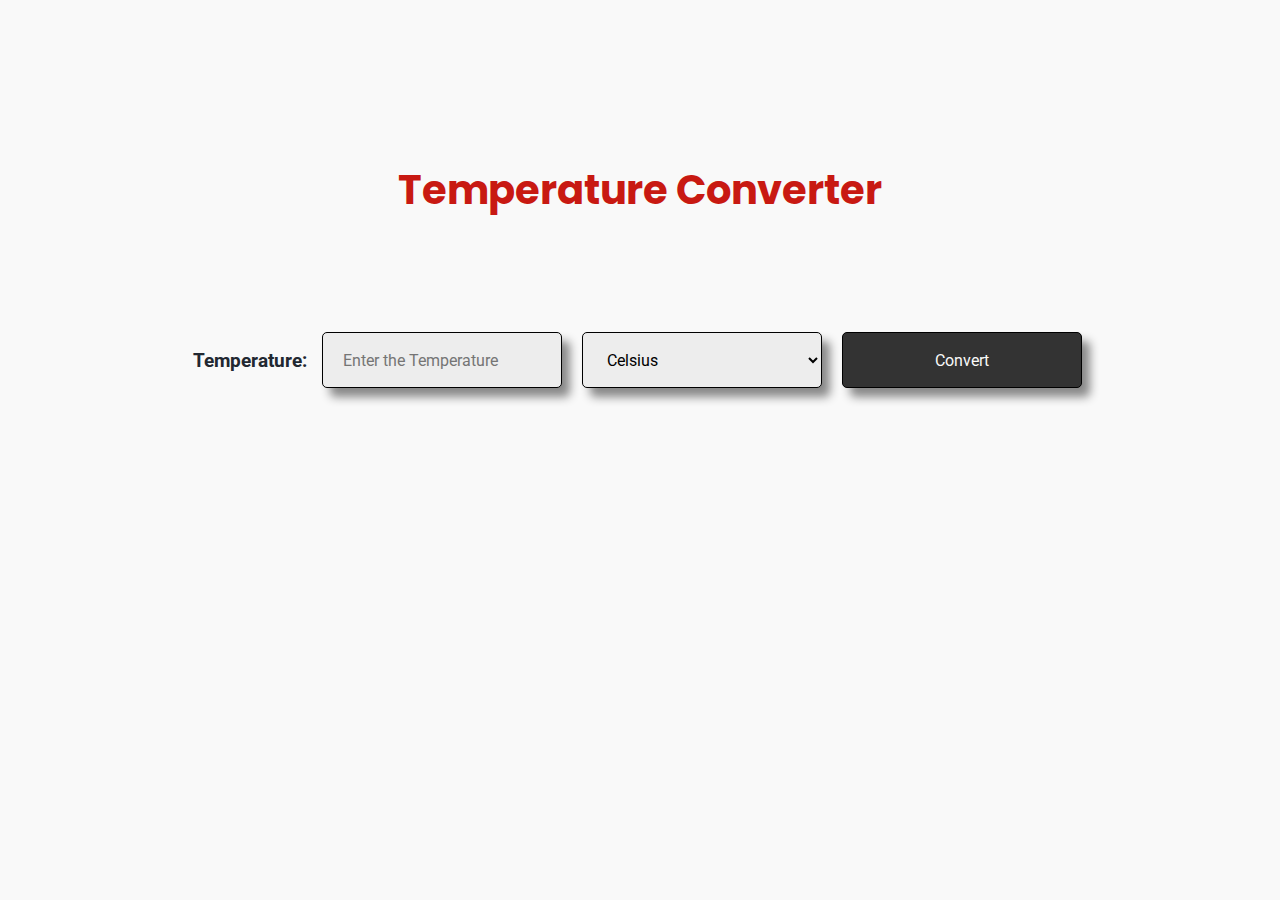
<file: temperature-converter/index.html>
<!DOCTYPE html>
<html lang="en" >
<head>
  <meta charset="UTF-8">
  <title>Temperature Converter</title>
  <link rel="stylesheet" href="style.css">

</head>
<body>
<h1>Temperature Converter</h1>

		<form>
			<div class="container">
				<label for="degree"><strong>Temperature:</strong></label>
				<input type="text" placeholder="Enter the Temperature " name="degree"class="bigger-box"/>
				<label for="temperature"></label>
				<select name="temperature" class="bigger-box">
					<option value="celsius">Celsius</option>
					<option value="fahrenheit">Fahrenheit</option>
				</select>

				<button type="submit" class="bigger-box" id="btn">Convert</button>
			</div>
		</form>

    <h3 id="result"></h3>
    
  <script  src="script.js"></script>

</body>
</html>
</file>
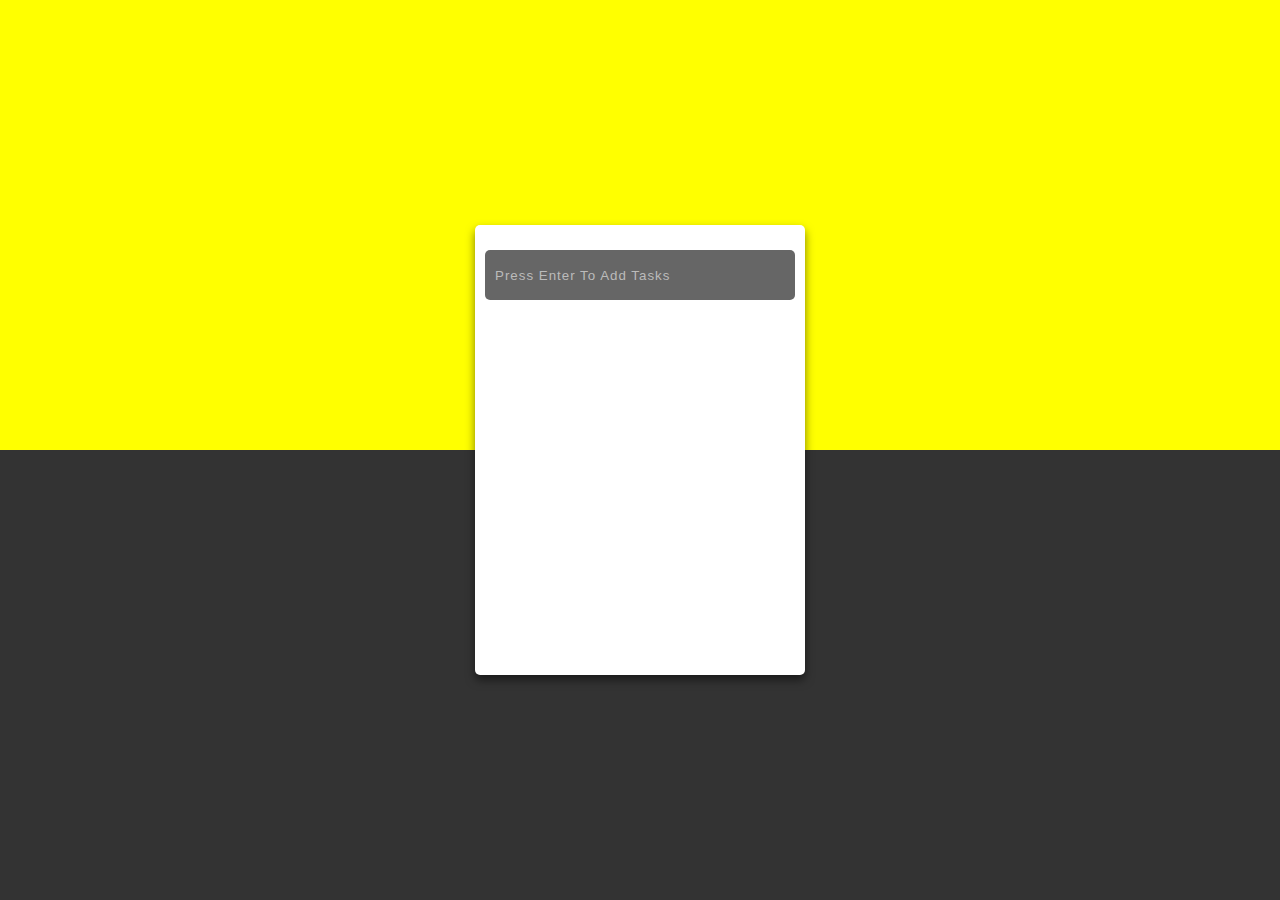
<file: ToDo_List/index.html>
<!DOCTYPE html>
<html lang="en">
<head>
    <meta charset="UTF-8">
    <meta http-equiv="X-UA-Compatible" content="IE=edge">
    <meta name="viewport" content="width=device-width, initial-scale=1.0">
    <title>Document</title>
    <link rel="stylesheet" href="https://cdnjs.cloudflare.com/ajax/libs/font-awesome/5.15.2/css/all.min.css">

    <link rel="stylesheet" href="all.min.css">
    <link rel="stylesheet" href="style.css">
</head>
<body>

    <div class="container">
        <input type="text" id="input" placeholder="press enter to add tasks">
        <ul></ul>
    </div>

    <script src="jquery-3.5.1.min.js"></script>
    <script src="jquey.js"></script>
    
</body>
</html>
</file>
<file: temperature-converter/style.css>
@import url('https://fonts.googleapis.com/css2?family=Poppins:wght@400;700&family=Roboto:wght@400;700&display=swap');

* {
	box-sizing: border-box;
	margin: 0;
	padding: 0;
}

body {
	color: #222831;
	background-color: #f9f9f9;
	font-family: 'Roboto', sans-serif;
	font-size: 1.2rem;
	margin: 0 auto;
	padding: 0 auto;
	max-width: 80%;
  height: 100%;
}

#Layer_1 {
  position: absolute;
  margin-left: auto;
  margin-right: auto;
  left: 0;
  right: 0;
  top: 50px;
}

h1 {
	color: #c81912;
	font-family: 'Poppins', sans-serif;
	font-weight: 700;
	font-size: 2.5rem;
	text-align: center;
	padding-top: 10rem;
	padding-bottom: 7rem;
}

.container {
	display: flex;
	flex-direction: row;
	flex-wrap: wrap;
	align-items: center;
	justify-content: center;
  min-height: 100%;
}

.bigger-box {
	font-family: 'Roboto', sans-serif;
	font-size: 1rem;
	background-color: #ededed;
	height: 3.5em;
	width: 15rem;
	margin: 0 5px 0 15px;
	border: 1px solid black;
	border-radius: 5px;
	box-shadow: 8px 9px 10px #888888;
	outline: none;
    padding: 0 20px;
}

.bigger-box:hover {
	font-weight: 700;
	cursor: pointer;
	background-color: #bfd8d5;
	color: #222831;
}

#btn {
	color: #f9f9f9;
	background-color: #333333;
}

#btn:hover {
	color: #f9f9f9;
	background-color: #c81912;
}

#result {
	font-size: 3rem;
	text-align: center;
	margin-top: 8rem;
}

.red {
	color: #c81912;
	padding: 0 20px;
}

.thin {
	font-size: 1.5rem;
	font-weight: 400;
}


@media all and (max-width: 1120px) {
	.container {
		display: grid;
		grid-template-columns: repeat(1fr);
		grid-gap: 1rem;
		justify-content: center;
		text-align: center;
	}

	.bigger-box {
		height: 3em;
		min-width: 50vw;
		margin: 0 15px 0 15px;
		border: none;
		border-radius: 5px;
		box-shadow: 8px 9px 10px #888888;
		outline: none;
	}

	h1 {
		padding-bottom: 3rem;
	}

	#result {
		font-size: 2rem;
		text-align: center;
		margin: 0 auto;
		margin-top: 2.5rem;
		min-width: 80vw;
	}
}
</file>
<file: ToDo_List/style.css>
*{
    margin: 0;
    padding: 0;
    box-sizing: border-box;
    letter-spacing: 1px;
    font-family: Verdana, Tahoma, sans-serif;
    text-transform: capitalize;
}

body{
    min-height: 100vh;
    display: flex;
    align-items: center;
    justify-content: center;
    background: linear-gradient(180deg,yellow 50%, #333 50%);
}

.container{
    height: 450px;
    width: 330px;
    background: #fff;
    border-radius: 5px;
    box-shadow: 0 5px 10px rgba(0, 0, 0, 0.5);
    padding: 10px;
    overflow-y: auto;
}

#input{
    height: 50px;
    width: 100%;
    outline: none;
    border: none;
    border-radius: 5px;
    background: #666;
    color: #fff;
    padding: 0 10px;
    margin: 15px 0;
}

#input::placeholder{
    color: #bbb;
}

ul li{
    background: #eee;
    color: #333;
    height: 40px;
    border-radius: 50px;
    margin: 10px 0;
    padding: 10px;
    position: relative;
}

ul .fa-check, .fa-trash{
    position: absolute;
    cursor: pointer;
}

ul .fa-check{
    right: 40px;
    color: green;
}

ul .fa-trash{
    right: 15px;
    color: #ff0033;
}

ul .checked{
    background: lightgreen;
    text-decoration: line-through;
    transition: .2s;
}
</file>
